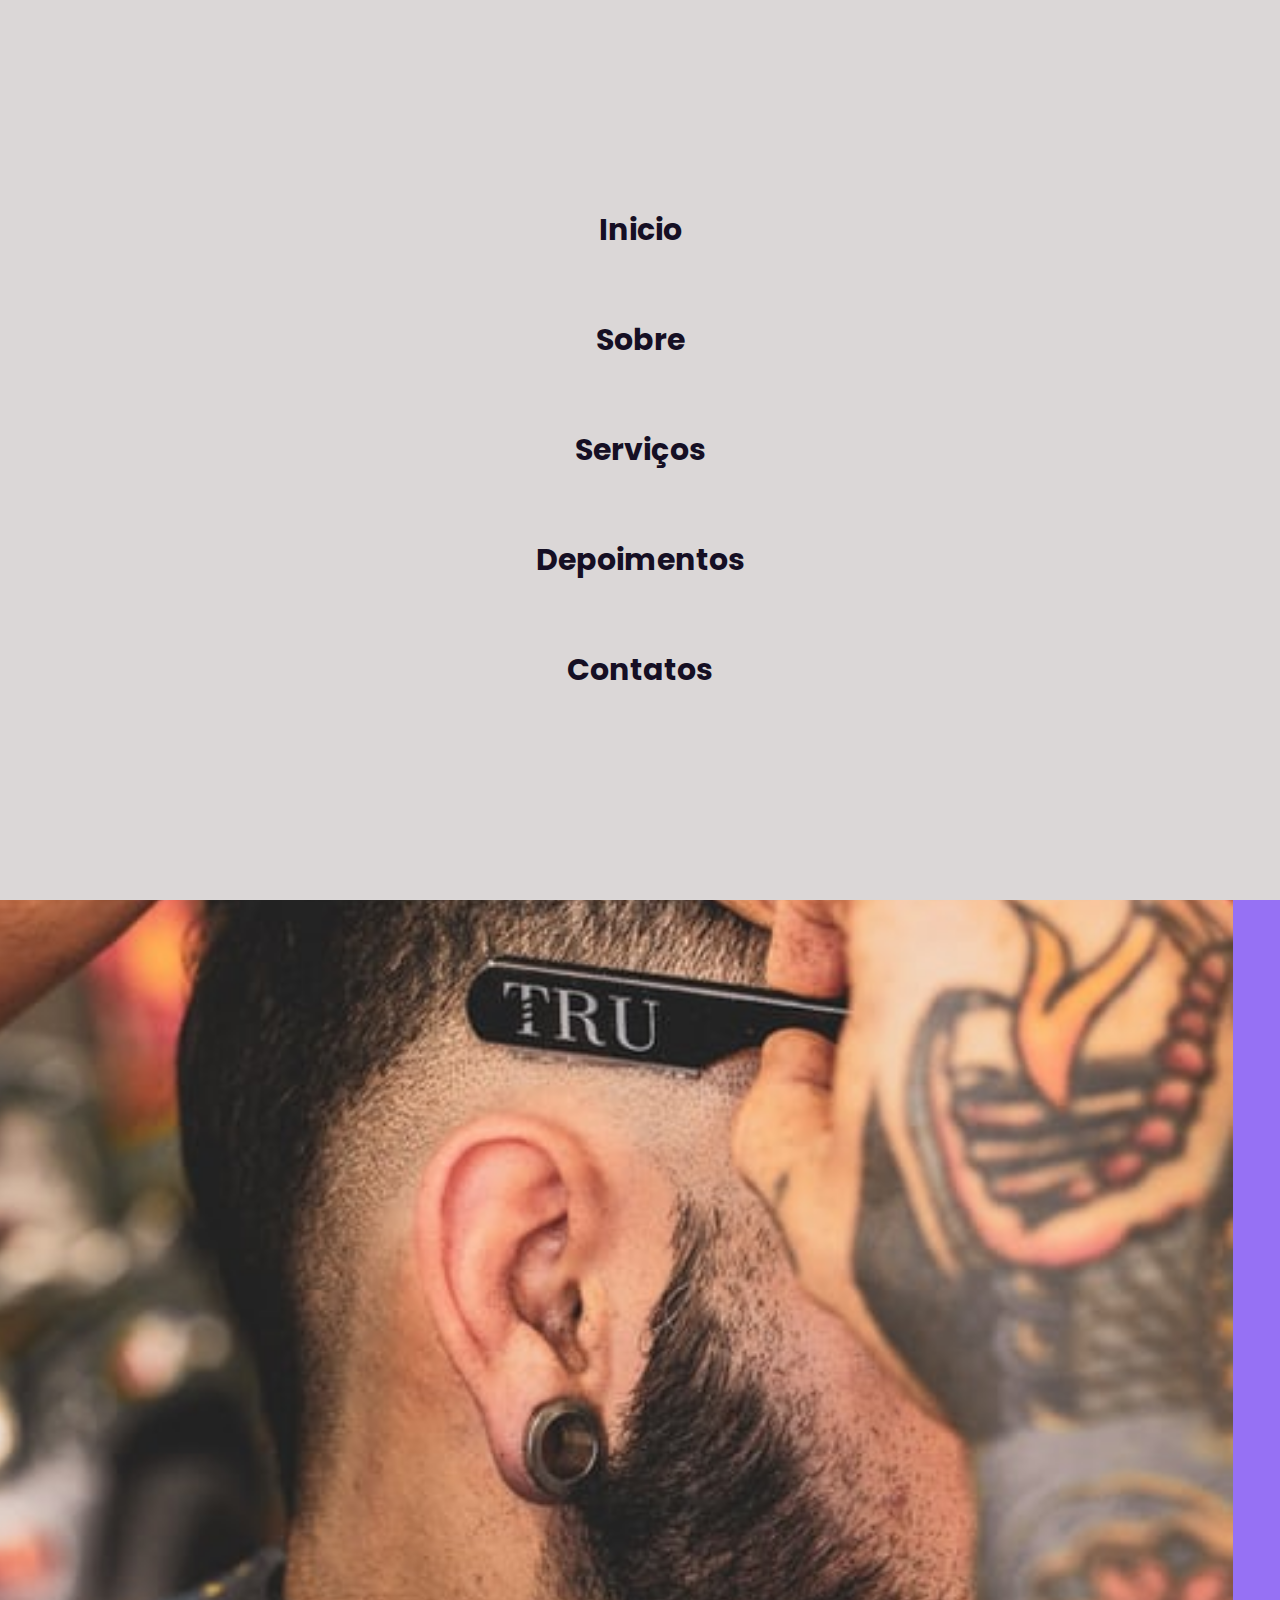
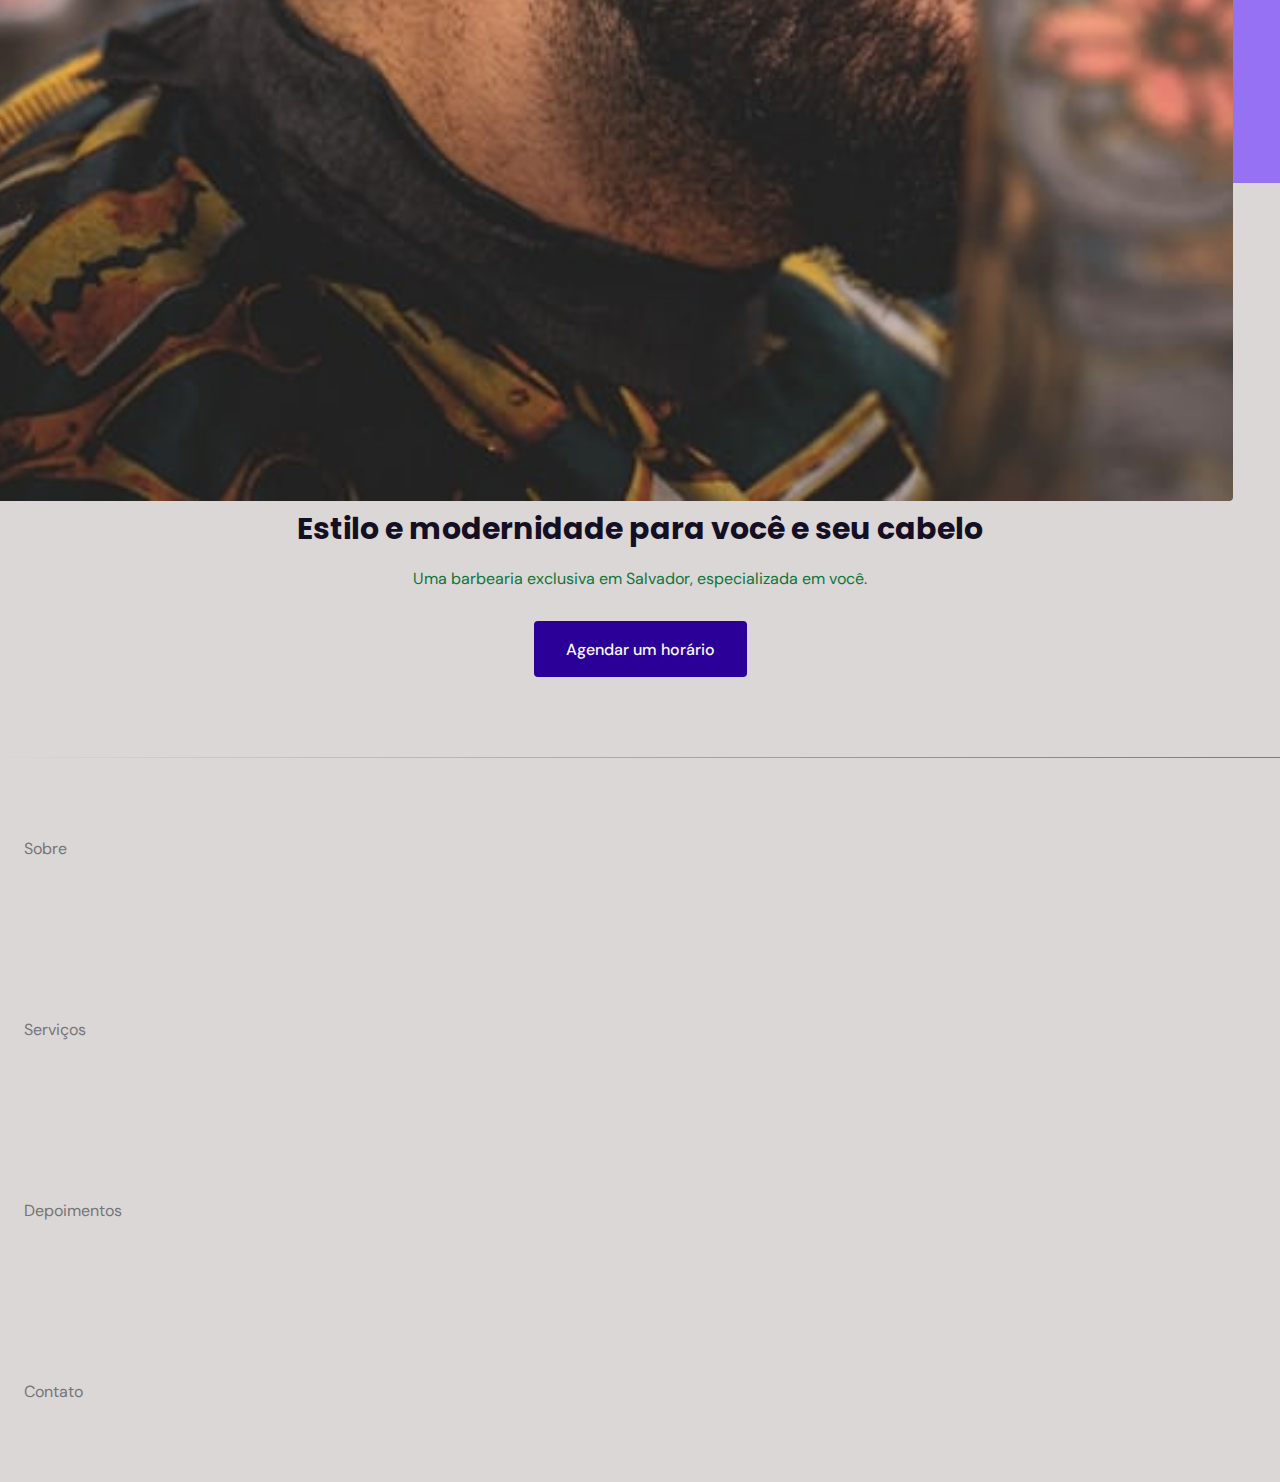
<file: index.html>
<!DOCTYPE html>
<html lang="pt-br">
  <head>
    <!-- PAGE INFOS -->
    <meta charset="UTF-8" />
    <meta http-equiv="X-UA-Compatible" content="IE=edge" />
    <meta name="viewport" content="width=device-width, initial-scale=1.0" />

    <!--PAGE STYLE-->
    <link rel="stylesheet" href="origin.css" />
    <link rel="sortcut icon" href="img/nlwico.ico" type="image/x-icon" />

    <!--FONTS-->
    <link rel="preconnect" href="https://fonts.googleapis.com" />
    <link rel="preconnect" href="https://fonts.gstatic.com" crossorigin />
    <link
      href="https://fonts.googleapis.com/css2?family=DM+Sans:wght@400;500;700&family=Poppins:wght@400;500;700&display=swap"
      rel="stylesheet"
    />

    <title>SSA - Barber</title>
  </head>
  <body>
    <header id="header">
      <nav class="container show">
        <a class="logo" href="#">na<spam>Regua.</spam></a>
        <!--Menu-->
        <div class="menu">
          <ul class="grid">
            <li><a class="title" href="#home">Inicio</a></li>
            <li><a class="title" href="#about">Sobre</a></li>
            <li><a class="title" href="#services">Serviços</a></li>
            <li><a class="title" href="#testimonials">Depoimentos</a></li>
            <li><a class="title" href="#contact">Contatos</a></li>
          </ul>
        </div>
        <!--/menu-->
        <div class="open">...</div>
        <div class="close">X</div>
      </nav>
    </header>

    <main>
      <section class="section" id="home">
        <div class="container" class="grid">
          <div class="image">
            <img
              src="Img/Corte.png"
              alt="Cabelereiro realizando corte de cabelo"
            />
          </div>
          <div class="text">
            <h2 class="title">Estilo e modernidade para você e seu cabelo</h2>
            <p>Uma barbearia exclusiva em Salvador, especializada em você.</p>
            <a class="button" href="#">Agendar um horário</a>
          </div>
        </div>
      </section>

      <div class="divider-1"></div>

      <section class="section" id="about">
        <div class="container grid">Sobre</div>
      </section>

      <section class="section" id="services">
        <div class="container grid">Serviços</div>
      </section>

      <section class="section" id="testmonials">
        <div class="container grid">Depoimentos</div>
      </section>

      <section class="section" id="contact">
        <div class="container grid">Contato</div>
      </section>
    </main>
  </body>
</html>

<!-- https://unsplash.com/ -->
<!-- https://alloyui.com/examples/color-picker/hsv.html -->
</file>
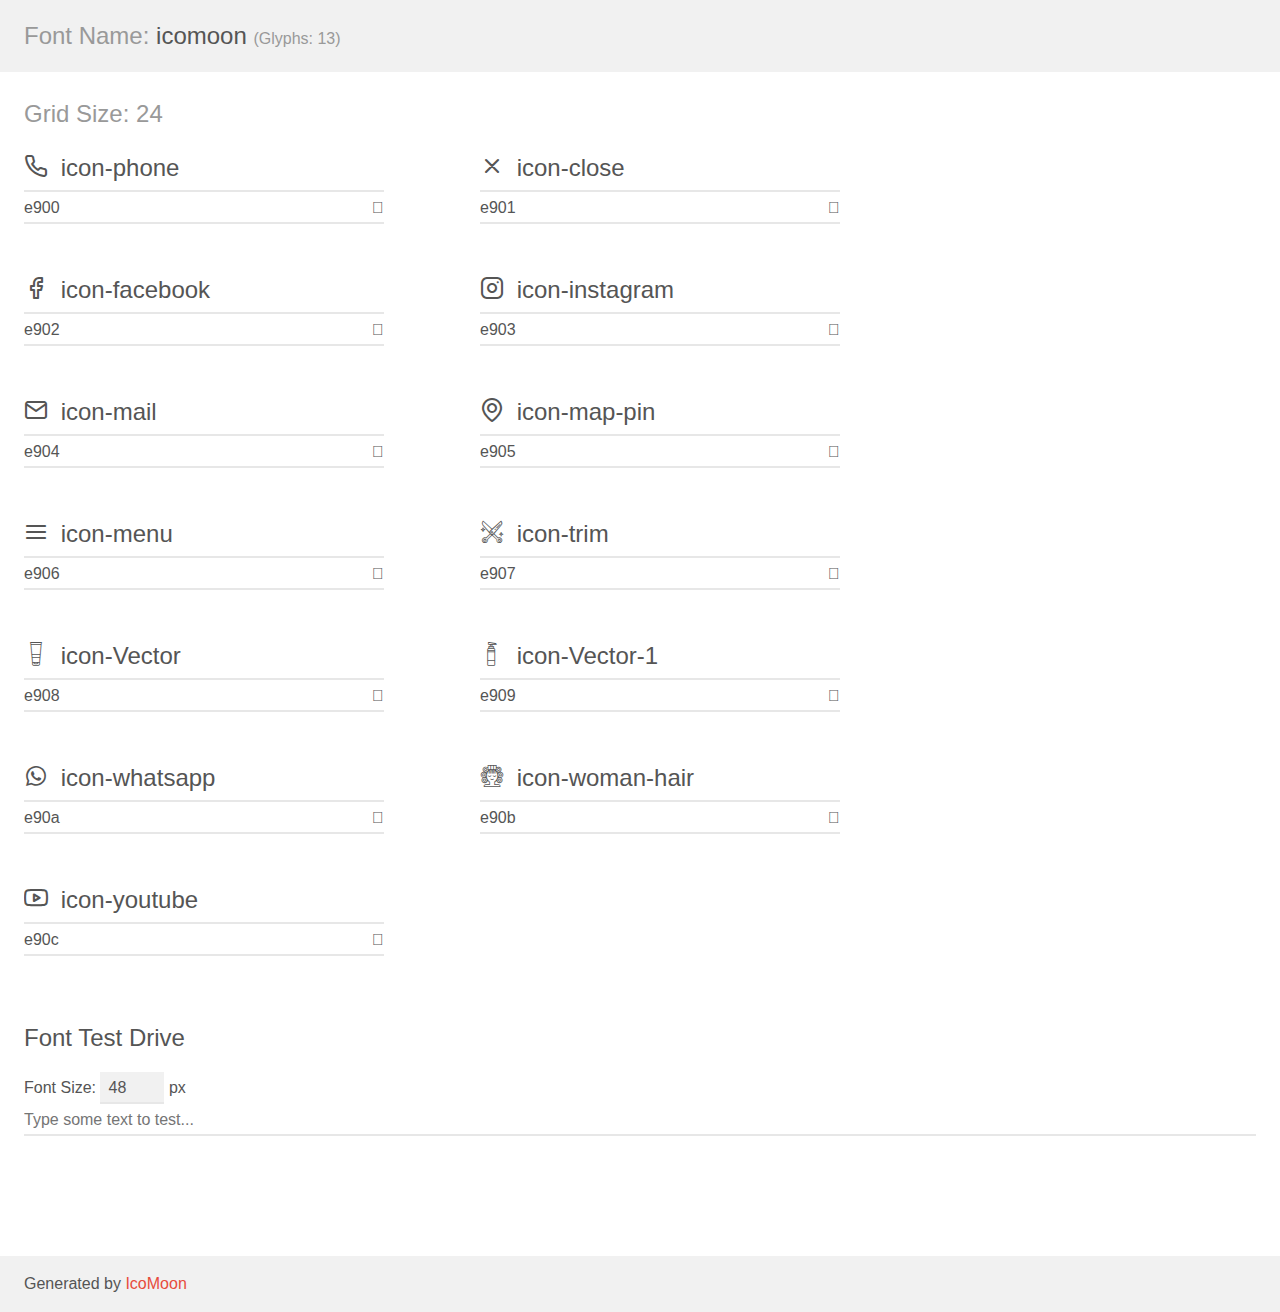
<file: assets/fonts/demo.html>
<!doctype html>
<html>
<head>
    <meta charset="utf-8">
    <title>IcoMoon Demo</title>
    <meta name="description" content="An Icon Font Generated By IcoMoon.io">
    <meta name="viewport" content="width=device-width, initial-scale=1">
    <link rel="stylesheet" href="demo-files/demo.css">
    <link rel="stylesheet" href="style.css"></head>
<body>
    <div class="bgc1 clearfix">
        <h1 class="mhmm mvm"><span class="fgc1">Font Name:</span> icomoon <small class="fgc1">(Glyphs:&nbsp;13)</small></h1>
    </div>
    <div class="clearfix mhl ptl">
        <h1 class="mvm mtn fgc1">Grid Size: 24</h1>
        <div class="glyph fs1">
            <div class="clearfix bshadow0 pbs">
                <span class="icon-phone"></span>
                <span class="mls"> icon-phone</span>
            </div>
            <fieldset class="fs0 size1of1 clearfix hidden-false">
                <input type="text" readonly value="e900" class="unit size1of2" />
                <input type="text" maxlength="1" readonly value="&#xe900;" class="unitRight size1of2 talign-right" />
            </fieldset>
            <div class="fs0 bshadow0 clearfix hidden-true">
                <span class="unit pvs fgc1">liga: </span>
                <input type="text" readonly value="" class="liga unitRight" />
            </div>
        </div>
        <div class="glyph fs1">
            <div class="clearfix bshadow0 pbs">
                <span class="icon-close"></span>
                <span class="mls"> icon-close</span>
            </div>
            <fieldset class="fs0 size1of1 clearfix hidden-false">
                <input type="text" readonly value="e901" class="unit size1of2" />
                <input type="text" maxlength="1" readonly value="&#xe901;" class="unitRight size1of2 talign-right" />
            </fieldset>
            <div class="fs0 bshadow0 clearfix hidden-true">
                <span class="unit pvs fgc1">liga: </span>
                <input type="text" readonly value="" class="liga unitRight" />
            </div>
        </div>
        <div class="glyph fs1">
            <div class="clearfix bshadow0 pbs">
                <span class="icon-facebook"></span>
                <span class="mls"> icon-facebook</span>
            </div>
            <fieldset class="fs0 size1of1 clearfix hidden-false">
                <input type="text" readonly value="e902" class="unit size1of2" />
                <input type="text" maxlength="1" readonly value="&#xe902;" class="unitRight size1of2 talign-right" />
            </fieldset>
            <div class="fs0 bshadow0 clearfix hidden-true">
                <span class="unit pvs fgc1">liga: </span>
                <input type="text" readonly value="" class="liga unitRight" />
            </div>
        </div>
        <div class="glyph fs1">
            <div class="clearfix bshadow0 pbs">
                <span class="icon-instagram"></span>
                <span class="mls"> icon-instagram</span>
            </div>
            <fieldset class="fs0 size1of1 clearfix hidden-false">
                <input type="text" readonly value="e903" class="unit size1of2" />
                <input type="text" maxlength="1" readonly value="&#xe903;" class="unitRight size1of2 talign-right" />
            </fieldset>
            <div class="fs0 bshadow0 clearfix hidden-true">
                <span class="unit pvs fgc1">liga: </span>
                <input type="text" readonly value="" class="liga unitRight" />
            </div>
        </div>
        <div class="glyph fs1">
            <div class="clearfix bshadow0 pbs">
                <span class="icon-mail"></span>
                <span class="mls"> icon-mail</span>
            </div>
            <fieldset class="fs0 size1of1 clearfix hidden-false">
                <input type="text" readonly value="e904" class="unit size1of2" />
                <input type="text" maxlength="1" readonly value="&#xe904;" class="unitRight size1of2 talign-right" />
            </fieldset>
            <div class="fs0 bshadow0 clearfix hidden-true">
                <span class="unit pvs fgc1">liga: </span>
                <input type="text" readonly value="" class="liga unitRight" />
            </div>
        </div>
        <div class="glyph fs1">
            <div class="clearfix bshadow0 pbs">
                <span class="icon-map-pin"></span>
                <span class="mls"> icon-map-pin</span>
            </div>
            <fieldset class="fs0 size1of1 clearfix hidden-false">
                <input type="text" readonly value="e905" class="unit size1of2" />
                <input type="text" maxlength="1" readonly value="&#xe905;" class="unitRight size1of2 talign-right" />
            </fieldset>
            <div class="fs0 bshadow0 clearfix hidden-true">
                <span class="unit pvs fgc1">liga: </span>
                <input type="text" readonly value="" class="liga unitRight" />
            </div>
        </div>
        <div class="glyph fs1">
            <div class="clearfix bshadow0 pbs">
                <span class="icon-menu"></span>
                <span class="mls"> icon-menu</span>
            </div>
            <fieldset class="fs0 size1of1 clearfix hidden-false">
                <input type="text" readonly value="e906" class="unit size1of2" />
                <input type="text" maxlength="1" readonly value="&#xe906;" class="unitRight size1of2 talign-right" />
            </fieldset>
            <div class="fs0 bshadow0 clearfix hidden-true">
                <span class="unit pvs fgc1">liga: </span>
                <input type="text" readonly value="" class="liga unitRight" />
            </div>
        </div>
        <div class="glyph fs1">
            <div class="clearfix bshadow0 pbs">
                <span class="icon-trim"></span>
                <span class="mls"> icon-trim</span>
            </div>
            <fieldset class="fs0 size1of1 clearfix hidden-false">
                <input type="text" readonly value="e907" class="unit size1of2" />
                <input type="text" maxlength="1" readonly value="&#xe907;" class="unitRight size1of2 talign-right" />
            </fieldset>
            <div class="fs0 bshadow0 clearfix hidden-true">
                <span class="unit pvs fgc1">liga: </span>
                <input type="text" readonly value="" class="liga unitRight" />
            </div>
        </div>
        <div class="glyph fs1">
            <div class="clearfix bshadow0 pbs">
                <span class="icon-Vector"></span>
                <span class="mls"> icon-Vector</span>
            </div>
            <fieldset class="fs0 size1of1 clearfix hidden-false">
                <input type="text" readonly value="e908" class="unit size1of2" />
                <input type="text" maxlength="1" readonly value="&#xe908;" class="unitRight size1of2 talign-right" />
            </fieldset>
            <div class="fs0 bshadow0 clearfix hidden-true">
                <span class="unit pvs fgc1">liga: </span>
                <input type="text" readonly value="" class="liga unitRight" />
            </div>
        </div>
        <div class="glyph fs1">
            <div class="clearfix bshadow0 pbs">
                <span class="icon-Vector-1"></span>
                <span class="mls"> icon-Vector-1</span>
            </div>
            <fieldset class="fs0 size1of1 clearfix hidden-false">
                <input type="text" readonly value="e909" class="unit size1of2" />
                <input type="text" maxlength="1" readonly value="&#xe909;" class="unitRight size1of2 talign-right" />
            </fieldset>
            <div class="fs0 bshadow0 clearfix hidden-true">
                <span class="unit pvs fgc1">liga: </span>
                <input type="text" readonly value="" class="liga unitRight" />
            </div>
        </div>
        <div class="glyph fs1">
            <div class="clearfix bshadow0 pbs">
                <span class="icon-whatsapp"></span>
                <span class="mls"> icon-whatsapp</span>
            </div>
            <fieldset class="fs0 size1of1 clearfix hidden-false">
                <input type="text" readonly value="e90a" class="unit size1of2" />
                <input type="text" maxlength="1" readonly value="&#xe90a;" class="unitRight size1of2 talign-right" />
            </fieldset>
            <div class="fs0 bshadow0 clearfix hidden-true">
                <span class="unit pvs fgc1">liga: </span>
                <input type="text" readonly value="" class="liga unitRight" />
            </div>
        </div>
        <div class="glyph fs1">
            <div class="clearfix bshadow0 pbs">
                <span class="icon-woman-hair"></span>
                <span class="mls"> icon-woman-hair</span>
            </div>
            <fieldset class="fs0 size1of1 clearfix hidden-false">
                <input type="text" readonly value="e90b" class="unit size1of2" />
                <input type="text" maxlength="1" readonly value="&#xe90b;" class="unitRight size1of2 talign-right" />
            </fieldset>
            <div class="fs0 bshadow0 clearfix hidden-true">
                <span class="unit pvs fgc1">liga: </span>
                <input type="text" readonly value="" class="liga unitRight" />
            </div>
        </div>
        <div class="glyph fs1">
            <div class="clearfix bshadow0 pbs">
                <span class="icon-youtube"></span>
                <span class="mls"> icon-youtube</span>
            </div>
            <fieldset class="fs0 size1of1 clearfix hidden-false">
                <input type="text" readonly value="e90c" class="unit size1of2" />
                <input type="text" maxlength="1" readonly value="&#xe90c;" class="unitRight size1of2 talign-right" />
            </fieldset>
            <div class="fs0 bshadow0 clearfix hidden-true">
                <span class="unit pvs fgc1">liga: </span>
                <input type="text" readonly value="" class="liga unitRight" />
            </div>
        </div>
    </div>

    <!--[if gt IE 8]><!-->
    <div class="mhl clearfix mbl">
        <h1>Font Test Drive</h1>
        <label>
            Font Size: <input id="fontSize" type="number" class="textbox0 mbm"
            min="8" value="48" />
            px
        </label>
        <input id="testText" type="text" class="phl size1of1 mvl"
        placeholder="Type some text to test..." value=""/>
        <div id="testDrive" class="icon-" style="font-family: icomoon">&nbsp;
        </div>
    </div>
    <!--<![endif]-->
    <div class="bgc1 clearfix">
        <p class="mhl">Generated by <a href="https://icomoon.io/app">IcoMoon</a></p>
    </div>

    <script src="demo-files/demo.js"></script>
</body>
</html>
</file>
<file: assets/fonts/demo-files/demo.css>
body {
  padding: 0;
  margin: 0;
  font-family: sans-serif;
  font-size: 1em;
  line-height: 1.5;
  color: #555;
  background: #fff;
}
h1 {
  font-size: 1.5em;
  font-weight: normal;
}
small {
  font-size: .66666667em;
}
a {
  color: #e74c3c;
  text-decoration: none;
}
a:hover, a:focus {
  box-shadow: 0 1px #e74c3c;
}
.bshadow0, input {
  box-shadow: inset 0 -2px #e7e7e7;
}
input:hover {
  box-shadow: inset 0 -2px #ccc;
}
input, fieldset {
  font-family: sans-serif;
  font-size: 1em;
  margin: 0;
  padding: 0;
  border: 0;
}
input {
  color: inherit;
  line-height: 1.5;
  height: 1.5em;
  padding: .25em 0;
}
input:focus {
  outline: none;
  box-shadow: inset 0 -2px #449fdb;
}
.glyph {
  font-size: 16px;
  width: 15em;
  padding-bottom: 1em;
  margin-right: 4em;
  margin-bottom: 1em;
  float: left;
  overflow: hidden;
}
.liga {
  width: 80%;
  width: calc(100% - 2.5em);
}
.talign-right {
  text-align: right;
}
.talign-center {
  text-align: center;
}
.bgc1 {
  background: #f1f1f1;
}
.fgc1 {
  color: #999;
}
.fgc0 {
  color: #000;
}
p {
  margin-top: 1em;
  margin-bottom: 1em;
}
.mvm {
  margin-top: .75em;
  margin-bottom: .75em;
}
.mtn {
  margin-top: 0;
}
.mtl, .mal {
  margin-top: 1.5em;
}
.mbl, .mal {
  margin-bottom: 1.5em;
}
.mal, .mhl {
  margin-left: 1.5em;
  margin-right: 1.5em;
}
.mhmm {
  margin-left: 1em;
  margin-right: 1em;
}
.mls {
  margin-left: .25em;
}
.ptl {
  padding-top: 1.5em;
}
.pbs, .pvs {
  padding-bottom: .25em;
}
.pvs, .pts {
  padding-top: .25em;
}
.unit {
  float: left;
}
.unitRight {
  float: right;
}
.size1of2 {
  width: 50%;
}
.size1of1 {
  width: 100%;
}
.clearfix:before, .clearfix:after {
  content: " ";
  display: table;
}
.clearfix:after {
  clear: both;
}
.hidden-true {
  display: none;
}
.textbox0 {
  width: 3em;
  background: #f1f1f1;
  padding: .25em .5em;
  line-height: 1.5;
  height: 1.5em;
}
#testDrive {
  display: block;
  padding-top: 24px;
  line-height: 1.5;
}
.fs0 {
  font-size: 16px;
}
.fs1 {
  font-size: 24px;
}
</file>
<file: assets/fonts/style.css>
@font-face {
  font-family: 'icomoon';
  src:  url('fonts/icomoon.eot?ks1gsv');
  src:  url('fonts/icomoon.eot?ks1gsv#iefix') format('embedded-opentype'),
    url('fonts/icomoon.ttf?ks1gsv') format('truetype'),
    url('fonts/icomoon.woff?ks1gsv') format('woff'),
    url('fonts/icomoon.svg?ks1gsv#icomoon') format('svg');
  font-weight: normal;
  font-style: normal;
  font-display: block;
}

[class^="icon-"], [class*=" icon-"] {
  /* use !important to prevent issues with browser extensions that change fonts */
  font-family: 'icomoon' !important;
  speak: never;
  font-style: normal;
  font-weight: normal;
  font-variant: normal;
  text-transform: none;
  line-height: 1;

  /* Better Font Rendering =========== */
  -webkit-font-smoothing: antialiased;
  -moz-osx-font-smoothing: grayscale;
}

.icon-phone:before {
  content: "\e900";
}
.icon-close:before {
  content: "\e901";
}
.icon-facebook:before {
  content: "\e902";
}
.icon-instagram:before {
  content: "\e903";
}
.icon-mail:before {
  content: "\e904";
}
.icon-map-pin:before {
  content: "\e905";
}
.icon-menu:before {
  content: "\e906";
}
.icon-trim:before {
  content: "\e907";
}
.icon-Vector:before {
  content: "\e908";
}
.icon-Vector-1:before {
  content: "\e909";
}
.icon-whatsapp:before {
  content: "\e90a";
}
.icon-woman-hair:before {
  content: "\e90b";
}
.icon-youtube:before {
  content: "\e90c";
}
</file>
<file: origin.css>
/*********** RESET CSS*********/
*{
  margin: 0;
  padding: 0;
  box-sizing: border-box;
}
a{
  text-decoration: none;
}

ul{
  list-style: none;
}

img{
  width: 100%;
  height: auto;
}
/*********** VARIABLES *********/
:root{
  --header-height: 4.5rem;
  /* colors */
  --hue:257;
  /* HSL color mode */
  --base-color: hsl(var(--hue) 100% 30%);
  --back-color-img: hsl(var(--hue) 86% 70%);
  --base-color-alt: hsl(var(--hue) 57% 53%);
  --title-color: hsl(var(--hue) 41% 10%);
  --text-color: hsl(0 0% 46%);
  --text-color-light: hsl(0 0% 98%);
  --background-color: hsl(0 5% 85%);
}

/*********** BASE *********/
body{
  font: 400 1rem 'DM Sans', sans-serif;
  color:var(--text-color);
  background:var(--background-color);
  -webkit-font-smoothing:antialiased;
}
.title{
  font: 700 1.875rem 'Poppins', sans-serif;
  color:var(--title-color);
  -webkit-font-smoothing:auto;
}

.button{
  background-color: var(--base-color);
  color: var(--text-color-light);
  height: 3.5rem;
  display:inline-flex;
  align-items: center;
  padding: 0 2rem;
  border-radius: 0.25rem;
  font: 500 1rem 'Dm Sans', sans-serif;
  transition: background 0.3s;
}
.button:hover{
  background: var(--base-color-alt);
}

.divider-1{
  height: 1px;
  background: linear-gradient(
    270deg,
  hsla(var(--hue),36%, 57%, 1)0%,
  hsla(var(--hue),65%, 88%, 0.34)100%);
}
/*********** LAYOUT *********/
.container{
  margin-left: 1.5rem;
  margin-right: 1.5rem;
}
.grid{
  display: grid;
  gap:2rem;
}

.section{
  padding: 5rem 0;
}

#header{
  border-bottom:1px solid #7f5dbd2a;
  margin-bottom:2rem;
  display: flex;

  width: 100%;
  position: fixed;
  top: 0;
  left:0;
  z-index: 100;
  background-color: var(--background-color);
}

main{
  margin-top: calc(var(--header-height) + 2rem);
}

/* LOGO */

.logo{
  font: 700 1.31rem 'Poppins', sans-serif;
}

.logo spam{
  color: var(--base-color);
}

/* NAVIGATION */

nav{
  height: var(--header-height);
  display: flex;
  align-items:center;
  justify-content: space-between;
  width: 100%;
}

nav ul li{
  text-align: center;
}
nav ul li a{
  transition: color 0.5s;
}

nav ul li a:hover{
  color: var(--base-color);
  position: relative;

}

nav ul li a::after{
  content:"";
  width: 0%;
  height: 2px;
  background: var(--base-color);

  position: absolute;
  left: 0;
  bottom: -1.5rem;

  transition: width 0.2s;
}

nav ul li a:hover::after{
  width: 100%;

}

nav .menu{
  opacity: 0;
  visibility: hidden;

}
/* Mostrar Menu*/
nav.show .menu{
  opacity: 1;
  visibility: visible;

  background: var(--background-color);

  height: 100vh;
  width: 100vw;
  
  position: fixed;
  top: 0;
  left: 0;

}
nav.show ul.grid{
  gap: 4rem;
}

nav.show .menu {
  display: grid;
  place-content: center;
}

/* HOME */ 

#home{
  overflow:hidden;
}
#home .container{
  margin:0;
}
#home .image{
  position: relative;
}
#home .image::before{
  content:'';
  height: 100%;
  width: 100%;
  background:var(--back-color-img);
  position: absolute;
  top: -16.8%;
  left: 16.7%;
  z-index: 0;
  
}
#home .image img{
  position: relative;
  right: 2.93rem;
}

#home .image img,
#home .image::before{
  border-radius: 0.25rem;
}

#home .text{
  margin-left: 1.5rem;
  margin-right:1.5rem;
  text-align: center;
}
#home .text h2{
  margin-bottom: 1rem;
}
#home .text p{
  margin-bottom: 2rem;
  max-width: 100%;
  color: hsl(144 76% 26%);
}
</file>
